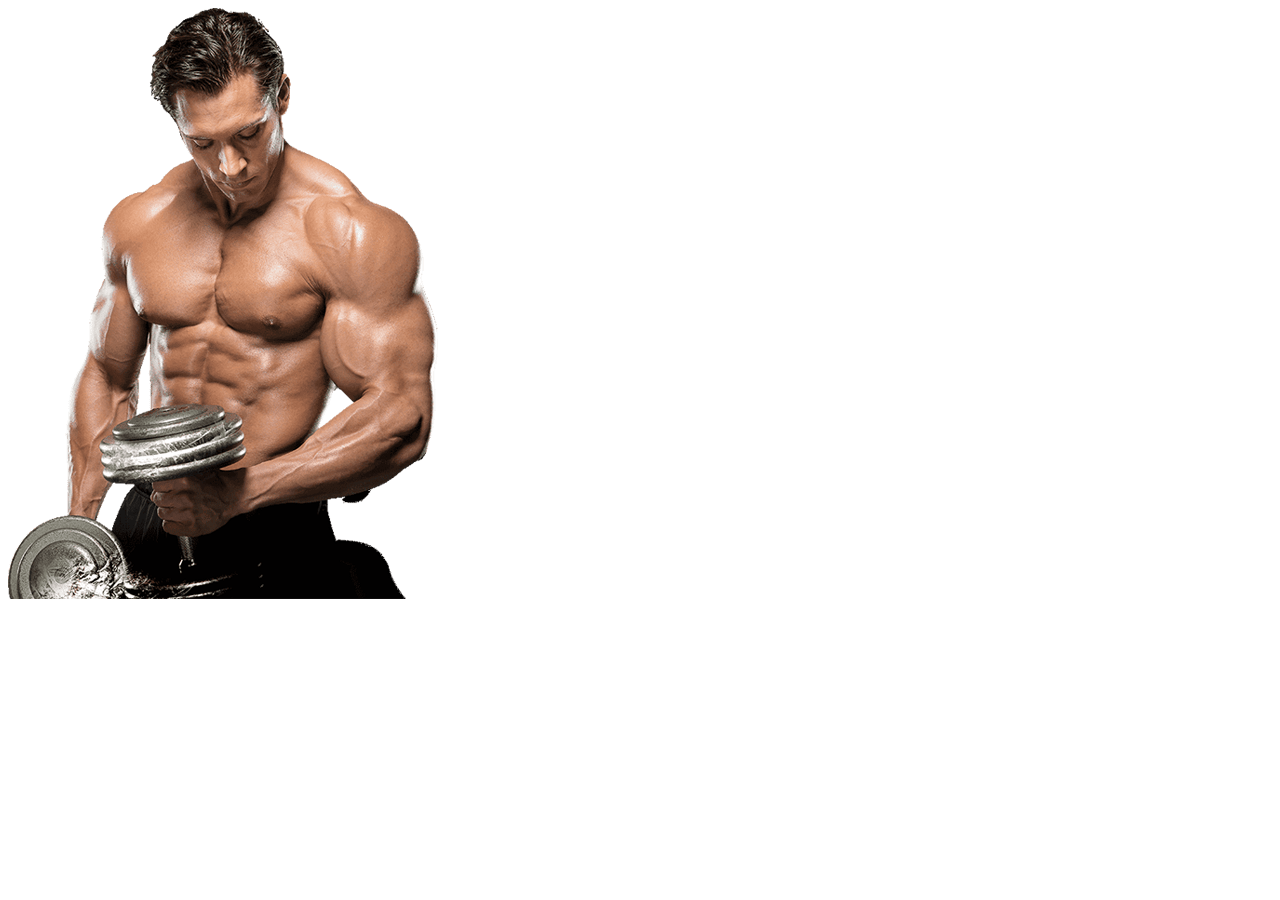
<file: service.html>
<!DOCTYPE html>
<html lang="en">
<head>
    <meta charset="UTF-8">
    <meta name="viewport" content="width=device-width, initial-scale=1.0">
    <title>Document</title>
</head>
<body>
    <a href="home.html"></a>
    <img src="./Don bell.png" alt="">
    
</body>
</html>
</file>
